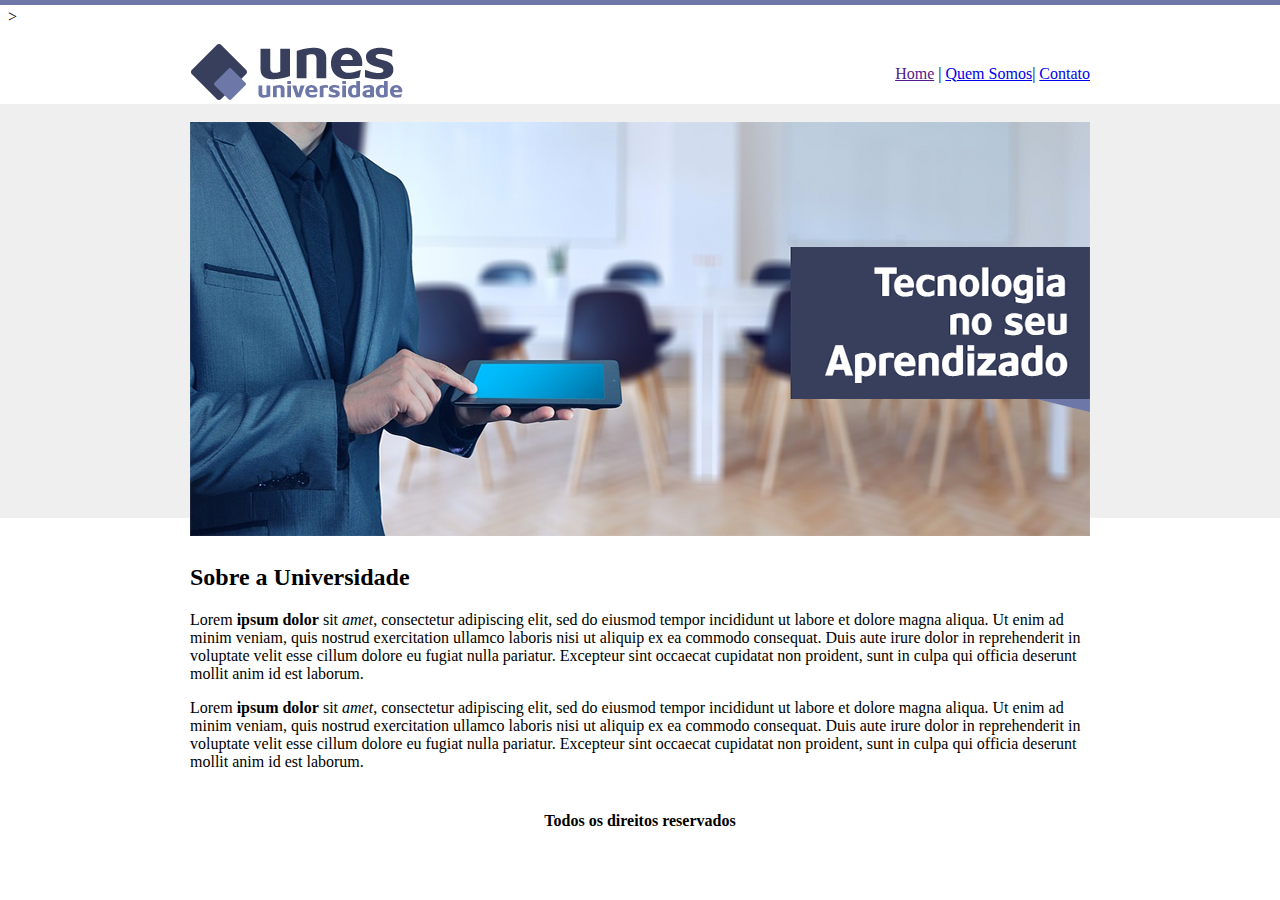
<file: index.html>
<!DOCTYPE html>
<html lang="pt-br">
<head>
    <meta charset="UTF-8">
    <meta name="viewport" content="width=device-width, initial-scale=1.0">
    <title>UNES - Página principal</title>
</head>
<!--Criando àrea home-->>
<body background="/imagens/fundo.png">
    <table border="0" width="900" align="center">
        <tr>
            <td height="89"><img src="imagens/logo.png" alt=""></td>
            <td align="right">
                <a href="">Home</a> | 
                <a href="quem-somos.html">Quem Somos</a>|
                <a href="contato.html">Contato</a>
            </td>
        </tr>

        <tr>
            <td colspan="2"><img src="imagens/capa.png" alt=""></td>
        </tr>

        <tr>
            <td colspan="2">

                <h2>Sobre a Universidade</h2>
                <p>
                    Lorem <strong>ipsum dolor</strong> sit <em>amet</em>, consectetur adipiscing elit, sed do eiusmod tempor incididunt ut labore et dolore magna aliqua. Ut enim ad minim veniam, quis nostrud exercitation ullamco laboris nisi ut aliquip ex ea commodo consequat. Duis aute irure dolor in reprehenderit in voluptate velit esse cillum dolore eu fugiat nulla pariatur. Excepteur sint occaecat cupidatat non proident, sunt in culpa qui officia deserunt mollit anim id est laborum. 

                </p>

                <p>
                    Lorem <strong>ipsum dolor</strong> sit <em>amet</em>, consectetur adipiscing elit, sed do eiusmod tempor incididunt ut labore et dolore magna aliqua. Ut enim ad minim veniam, quis nostrud exercitation ullamco laboris nisi ut aliquip ex ea commodo consequat. Duis aute irure dolor in reprehenderit in voluptate velit esse cillum dolore eu fugiat nulla pariatur. Excepteur sint occaecat cupidatat non proident, sunt in culpa qui officia deserunt mollit anim id est laborum. 

                </p>

            </td>
        </tr>

        <tr>
            <td colspan="2" align="center">
                <h4>Todos os direitos reservados</h4>
            </td>
        </tr>

    </table>

</body>
</html>
</file>
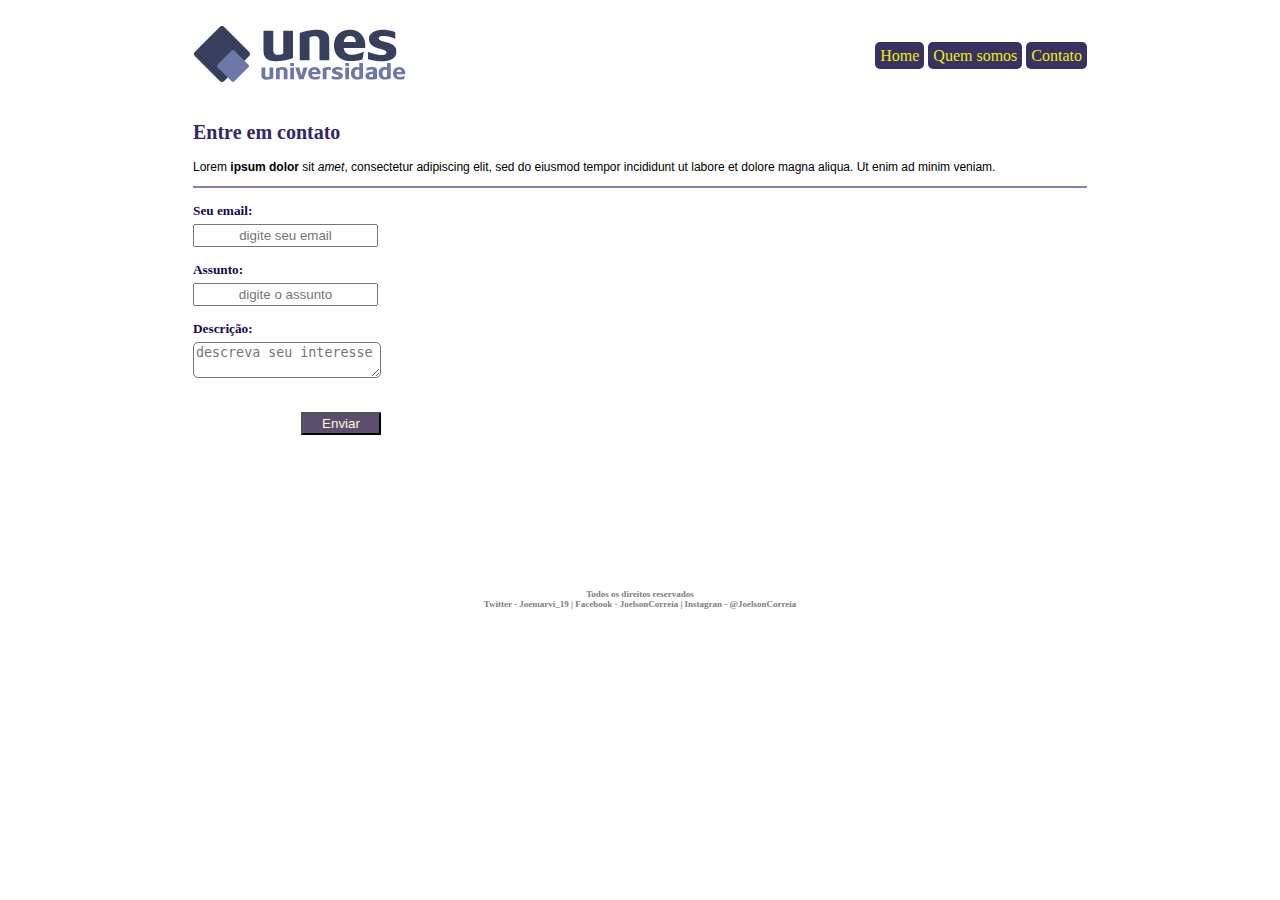
<file: contato.html>
<!DOCTYPE html>
<html lang="pt-br">
<head>
    <meta charset="UTF-8">
    <meta name="viewport" content="width=device-width, initial-scale=1.0">
    <title>UNES - Contato</title>
    <link rel="stylesheet" href="unes.css">
</head>
<!--Criando àrea home-->
<body>
    <table border="0" width="900" align="center">
        <tr>
            <td height="89"><img src="imagens/logo.png" alt=""></td>
            <td align="right">
                <a href="index.html">Home</a> 
                <a href="quem-somos.html">Quem somos</a>
                <a href="contato.html">Contato</a>
            </td>
        </tr>

        <tr>
            <td colspan="2">

                <h2>Entre em contato</h2>
                <p style="text-align: justify;">
                    Lorem <strong>ipsum dolor</strong> sit <em>amet</em>, consectetur adipiscing elit, sed do eiusmod tempor incididunt ut labore et dolore magna aliqua. Ut enim ad minim veniam. 
                </p>

                
                <hr>

                <form action="">
                    <h5>Seu email:</h5><input type="text" placeholder="digite seu email">
    
                    <h5>Assunto: </h5><input type="text" placeholder="digite o assunto">

                    <h5>Descrição:</h5>
                    <textarea placeholder="descreva seu interesse"></textarea><br>
                    <input class="botEnvia" type="submit" value="Enviar">

                </form>


            </td>
        </tr>

        <tr>
            <td colspan="2" align="center">
                <h4>Todos os direitos reservados <br>
                Twitter - Joemarvi_19 | Facebook - JoelsonCorreia | Instagran - @JoelsonCorreia </h4>
            </td>
        </tr>

    </table>

</body>
</html>
</file>
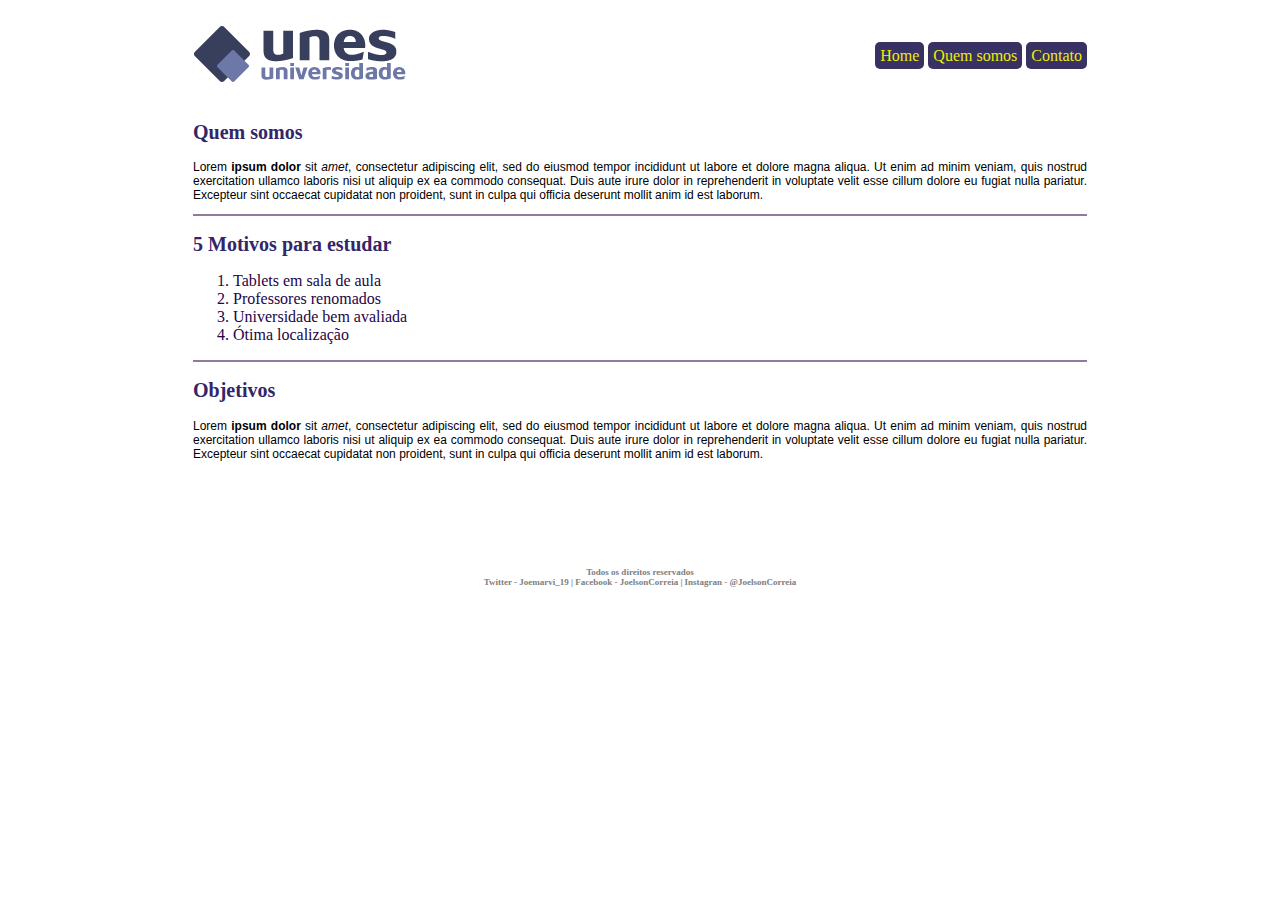
<file: quem-somos.html>
<!DOCTYPE html>
<html lang="pt-br">
<head>
    <meta charset="UTF-8">
    <meta name="viewport" content="width=device-width, initial-scale=1.0">
    <title>UNES - quem-somos</title>
    <link rel="stylesheet" href="unes.css">
</head>
<!--Criando àrea home-->
<body>

    <table border="0" width="900" align="center">
        <tr>
            <td height="89"><img src="imagens/logo.png" alt=""></td>
            <td align="right">
                <a href="index.html">Home</a> 
                <a href="quem-somos.html">Quem somos</a>
                <a href="contato.html">Contato</a>
            </td>
        </tr>

        <tr>
            <td colspan="2">

                <h2>Quem somos</h2>
                <p style="text-align: justify;">
                    Lorem <strong>ipsum dolor</strong> sit <em>amet</em>, consectetur adipiscing elit, sed do eiusmod tempor incididunt ut labore et dolore magna aliqua. Ut enim ad minim veniam, quis nostrud exercitation ullamco laboris nisi ut aliquip ex ea commodo consequat. Duis aute irure dolor in reprehenderit in voluptate velit esse cillum dolore eu fugiat nulla pariatur. Excepteur sint occaecat cupidatat non proident, sunt in culpa qui officia deserunt mollit anim id est laborum. 

                </p>

                <hr>

                <h2>5 Motivos para estudar</h2>
                <ol>
                    <li>Tablets em sala de aula</li>
                    <li>Professores renomados</li>
                    <li>Universidade bem avaliada</li>
                    <li>Ótima localização</li>
                </ol>

                <hr>

                <h2>Objetivos</h2>
                    <p style="text-align: justify;">
                        Lorem <strong>ipsum dolor</strong> sit <em>amet</em>, consectetur adipiscing elit, sed do eiusmod tempor incididunt ut labore et dolore magna aliqua. Ut enim ad minim veniam, quis nostrud exercitation ullamco laboris nisi ut aliquip ex ea commodo consequat. Duis aute irure dolor in reprehenderit in voluptate velit esse cillum dolore eu fugiat nulla pariatur. Excepteur sint occaecat cupidatat non proident, sunt in culpa qui officia deserunt mollit anim id est laborum. 
    
                    </p>

            </td>
        </tr>

        <tr>
            <td colspan="2" align="center">
                <h4>Todos os direitos reservados <br>
                Twitter - Joemarvi_19 | Facebook - JoelsonCorreia | Instagran - @JoelsonCorreia </h4>
            </td>
        </tr>

    </table>

</body>
</html>
</file>
<file: unes.css>
header #topo-site{
    width: 500px;
    background: lawngreen;
}


a {
    color: rgb(240, 236, 8);
    padding: 5px;
    border-radius: 5px;
    text-decoration: none;
    background: rgba(7, 1, 61, 0.808);
}

a:hover {
    color: rgb(243, 243, 240);
}

p{
    font-size: 12px;
    font-family: Verdana, Geneva, Tahoma, sans-serif;
}

h2{
    font-family: Georgia, 'Times New Roman', Times, serif;
    font-size: 20px;
    color: rgb(50, 38, 104);
}

h2:hover{
    color: rgba(7, 44, 99, 0.452);
}

hr{
    border: 1px solid rgba(40, 2, 71, 0.521);
}

ol{
    color: rgb(36, 4, 71);
    text-decoration: none;
}

h4{
    margin-top: 90px;
    font-size: 9px;
    color: grey;
}

h5{
    color: rgb(25, 3, 85);
    font-family: Georgia, 'Times New Roman', Times, serif;
    margin-top: 15px;
    margin-bottom: 5px;
}

input {
    text-align: center;
    padding: 2px;
    font-family: Verdana, Geneva, Tahoma, sans-serif;
}

textarea{
    width: 182px;
    border-radius: 5px 5px;
}

.botEnvia{
    font-family: 'Trebuchet MS', 'Lucida Sans Unicode', 'Lucida Grande', 'Lucida Sans', Arial, sans-serif;
    font-weight: 300;
    color: lemonchiffon;
    margin-top: 30px;
    margin-bottom: 60px;
    margin-left: 108px;
    padding: 2px;
    width: 80px;
    background: rgba(23, 1, 48, 0.699);
}

.botEnvia:hover{
    background: rgba(15, 1, 53, 0.938);
}
</file>
